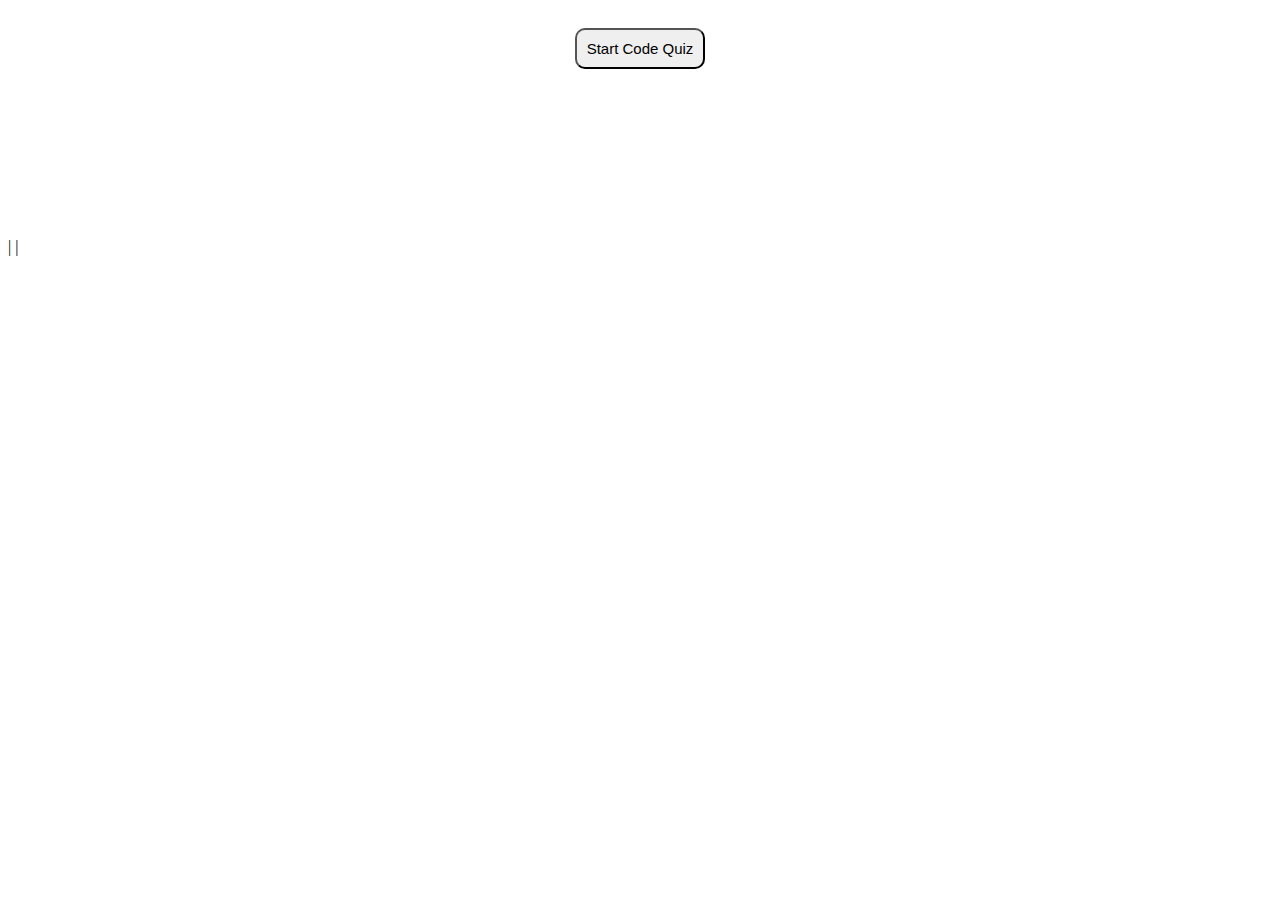
<file: index.html>
<!doctype html>
<html lang='en'>
<head>
    <!-- Required meta tags -->
    <meta charset='UTF-8'>
    <meta name='viewport' content='width=device-width, initial-scale=1, shrink-to-fit=no'>
    
     <!-- Bootstrap CSS -->
     <link rel='stylesheet' href='https://stackpath.bootstrapcdn.com/bootstrap/4.5.0/css/bootstrap.min.css' 
     integrity='sha384-9aIt2nRpC12Uk9gS9baDl411NQApFmC26EwAOH8WgZl5MYYxFfc+NcPb1dKGj7Sk' crossorigin='anonymous'>
     <link rel='stylesheet' href='style.css'>

    <title>Code Quiz</title>


        </head>
        <body>
            <div id="container">
        <button id='startTimer'>Start Code Quiz</button>
        <h4 class='time'></h4>


    

<div id='q1' class='blank'>
    
    
    <div><pre>
    What does html stand for?

    <button class='false'>how to make languages</button>
    <button class='false'>hyper type markup language</button>
    <button class='true'>hyper text markup language</button>
    
    </pre></div>
    </div>


    <div id='q2' class='blank'>
        
        
        <div><pre>
    What does CSS stand for?
    
    <button class='false'>Content Styling Sheet</button>
    <button class='true'>Cascading Style Sheets</button>
    <button class='false'>Cascading Simple Syrup</button>
    
    
        </pre></div>
    </div>

<div id='q3' class='blank'>
        
        <div><pre>
     What is the main use of bootstrap?
    
    <button class='false'>Creating CSS Sheets</button>
    <button class='true'>A free open source CSS framework</button>
    
    
        </pre></div>
    </div>
        
    <div id='q4' class='blank'>
        
        <div><pre>
    which is a good example of how a variable should be written?
    
    <button class='false'>variablename=John</button>
    <button class='true'>var myName = 'Joe'</button>
    
    
        </pre></div>
    </div>
        
    
    <div id='q5' class='blank'>
        
        
    <div><pre>
    What is console.log used for?
    
    <button class='true'>Printing out Code</button>
    <button class='false'>Logging Defects</button>
    <button class='false'>Logging Users</button>
    
        
    
        </pre></div>
    </div>

    
    <br><br><br><br>

    <form class='initial' id='name'>
        <h4>Please enter your initials below:</h4>
        
        <input type='text' id='fname' value=''><br><br>
        <input type='submit' value='Submit'>
        
      </form> 

   <h4 id= 'score'>
       
</div>|

    </h3>
    
    <script src='script.js'></script>

</div>|
</body>
</html>
</file>
<file: style.css>
h4 {
    font-style: italic;
    font-family: 'Times New Roman', Times, serif;
    font-size: larger;
    font-weight: 100
    
}


.time {
    background-color:;
    float:;
    display: flex;
    justify-content: center;
}

#main {
    background-color: aqua;
    float:right;
}


#container {
    text-align: center;
}


.blank {
    display: none;
}

.initial {
    display: none;
}

button 
{
    font-size: 15px;
    padding: 10px;
    border-radius: 10px;
    margin: 20px;

}
</file>
